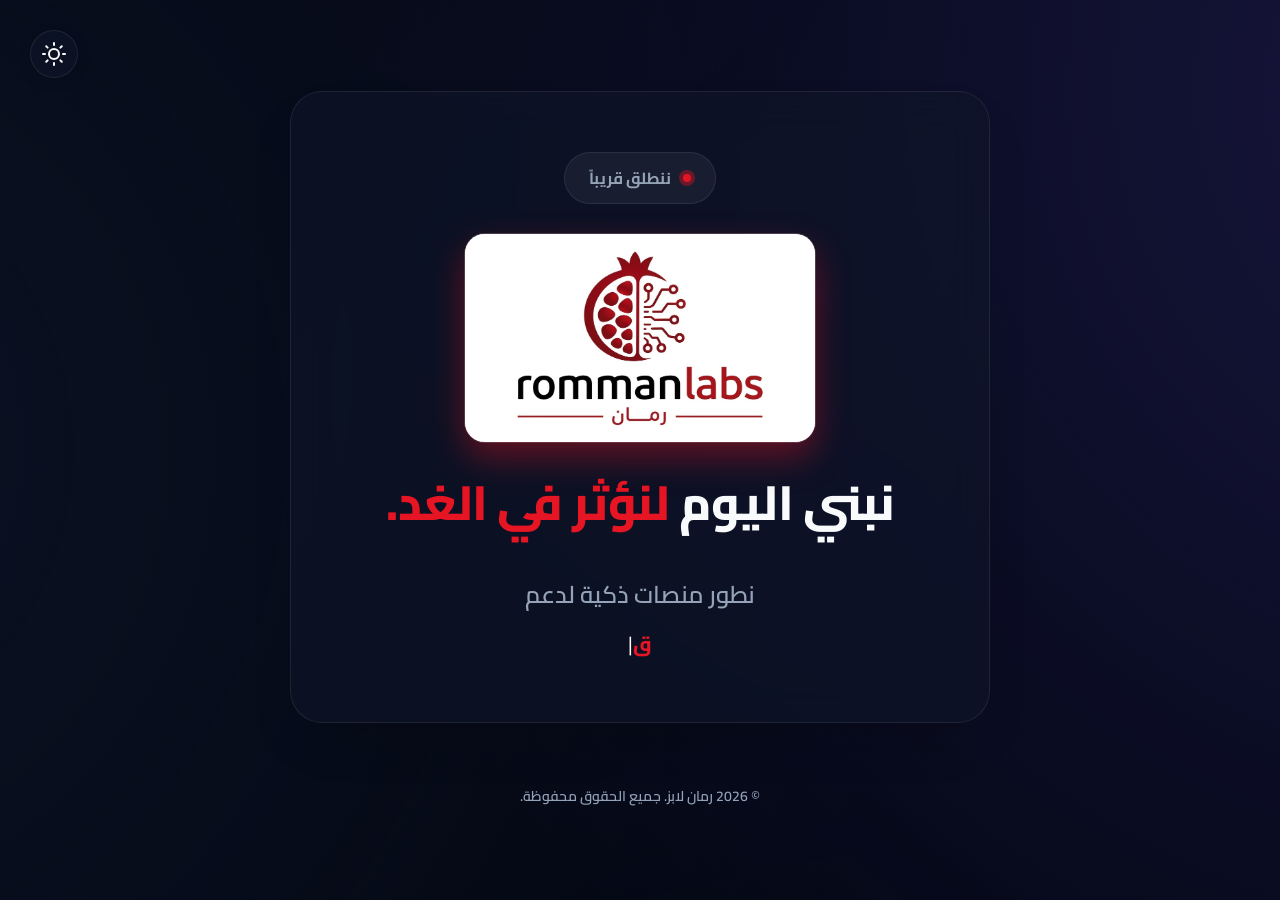
<file: index.html>
<!DOCTYPE html>
<html lang="ar" dir="rtl" data-theme="dark">

<head>
    <meta charset="UTF-8" />
    <meta name="viewport" content="width=device-width, initial-scale=1.0" />
    <meta name="description" content="Romman Labs - حلول رقمية نطورها بشغف لتكون جزءاً من تطور الأعمال والمجتمع" />
    <meta name="theme-color" content="#030712" />
    <title>Romman Labs · ننطلق قريباً</title>

    <link rel="preconnect" href="https://fonts.googleapis.com" />
    <link rel="preconnect" href="https://fonts.gstatic.com" crossorigin />
    <link href="https://fonts.googleapis.com/css2?family=Cairo:wght@400;500;600;700;800;900&display=swap"
        rel="stylesheet" />

    <link rel="stylesheet" href="style.css" />
    <script>
        // فحص ما إذا كان الزائر داخل النطاق الفرعي (app) ولم يقم بالدخول للمجلد بعد
        if (window.location.hostname.startsWith('app.') && window.location.pathname === '/') {
            // توجيهه فوراً للمجلد الذي يحتوي على التطبيق
            window.location.href = window.location.origin + "/app/";
        }
    </script>

    <script src="script.js" defer></script>
</head>

<body>
    <!-- Premium Mesh Background -->
    <div class="mesh-bg"></div>

    <!-- Theme Toggle Button -->
    <button class="theme-toggle" id="theme-toggle" aria-label="تبديل المظهر">
        <svg xmlns="http://www.w3.org/2000/svg" class="icon-sun" width="24" height="24" viewBox="0 0 24 24" fill="none"
            stroke="currentColor" stroke-width="2" stroke-linecap="round" stroke-linejoin="round">
            <circle cx="12" cy="12" r="5"></circle>
            <line x1="12" y1="1" x2="12" y2="3"></line>
            <line x1="12" y1="21" x2="12" y2="23"></line>
            <line x1="4.22" y1="4.22" x2="5.64" y2="5.64"></line>
            <line x1="18.36" y1="18.36" x2="19.78" y2="19.78"></line>
            <line x1="1" y1="12" x2="3" y2="12"></line>
            <line x1="21" y1="12" x2="23" y2="12"></line>
            <line x1="4.22" y1="19.78" x2="5.64" y2="18.36"></line>
            <line x1="18.36" y1="5.64" x2="19.78" y2="4.22"></line>
        </svg>
        <svg xmlns="http://www.w3.org/2000/svg" class="icon-moon" width="24" height="24" viewBox="0 0 24 24" fill="none"
            stroke="currentColor" stroke-width="2" stroke-linecap="round" stroke-linejoin="round">
            <path d="M21 12.79A9 9 0 1 1 11.21 3 7 7 0 0 0 21 12.79z"></path>
        </svg>
    </button>

    <!-- Main Container -->
    <div class="page-container">
        <!-- Central Glass Card -->
        <main class="glass-card fade-in-up">
            <!-- Eyebrow Badge -->
            <div class="status-badge">
                <span class="pulse-dot"></span>
                <span>ننطلق قريباً</span>
            </div>

            <!-- The Premium Logo Badge -->
            <div class="hero-logo-wrapper">
                <img src="logo.png" alt="Romman Labs Logo" id="main-logo" decoding="async" loading="eager"
                    onerror="this.style.display='none'; this.nextElementSibling.style.display='block';" />
                <h2 id="logo-fallback" style="display: none;">Romman<span class="text-primary">Labs</span></h2>
            </div>

            <!-- Fluid Typography Heading -->
            <h1>نبني اليوم <span class="text-primary">لنؤثر في الغد.</span></h1>

            <!-- Rotating Text Container -->
            <div class="rotating-text-container">
                <span class="static-text">نطور منصات ذكية لدعم</span>
                <span id="dynamic-text" class="dynamic-text"></span>
            </div>
        </main>

        <footer class="fade-in-up delay-1">
            <p>© 2026 رمان لابز. جميع الحقوق محفوظة.</p>
        </footer>
    </div>
</body>

</html>
</file>
<file: style.css>
:root {
    /* Color Palette */
    --primary: #e51523;
    --primary-hover: #c9121f;
    --primary-glow: rgba(229, 21, 35, 0.4);
    
    /* Light Theme (Default) */
    --bg-main: #f8fafc;
    --bg-mesh-1: #e2e8f0;
    --bg-mesh-2: #cbd5e1;
    --glass-bg: rgba(255, 255, 255, 0.7);
    --glass-border: rgba(255, 255, 255, 0.8);
    --text-color: #0f172a;
    --text-muted: #475569;
    --badge-bg: rgba(0, 0, 0, 0.05);
}

[data-theme="dark"] {
    --bg-main: #030712;
    --bg-mesh-1: #0f172a;
    --bg-mesh-2: #1e1b4b;
    --glass-bg: rgba(15, 23, 42, 0.6);
    --glass-border: rgba(255, 255, 255, 0.08);
    --text-color: #f8fafc;
    --text-muted: #94a3b8;
    --badge-bg: rgba(255, 255, 255, 0.05);
}

* {
    margin: 0;
    padding: 0;
    box-sizing: border-box;
}

body {
    font-family: 'Cairo', system-ui, -apple-system, BlinkMacSystemFont, 'Segoe UI', Roboto, sans-serif;
    background-color: var(--bg-main);
    color: var(--text-color);
    min-height: 100dvh; /* Fluid height, fixes mobile issues */
    display: flex;
    flex-direction: column;
    justify-content: center;
    align-items: center;
    overflow-x: hidden;
    transition: background-color 0.5s ease, color 0.5s ease;
    -webkit-font-smoothing: antialiased;
}

/* 1. Premium Mesh Background */
.mesh-bg {
    position: fixed;
    inset: -50%;
    z-index: -1;
    background-image: 
        radial-gradient(circle at 15% 50%, var(--bg-mesh-1) 0%, transparent 50%),
        radial-gradient(circle at 85% 30%, var(--bg-mesh-2) 0%, transparent 50%);
    opacity: 0.8;
    pointer-events: none;
    transition: all 0.5s ease;
}

/* 2. Main Page Container */
.page-container {
    width: 100%;
    max-width: 1200px;
    padding: 20px;
    display: flex;
    flex-direction: column;
    align-items: center;
    gap: 40px;
    margin: auto 0;
}

/* 3. The Glass Card (Hero Content) */
.glass-card {
    width: 100%;
    max-width: 700px;
    background: var(--glass-bg);
    border: 1px solid var(--glass-border);
    backdrop-filter: blur(20px);
    -webkit-backdrop-filter: blur(20px);
    border-radius: 32px;
    padding: 60px 40px;
    text-align: center;
    box-shadow: 0 25px 50px -12px rgba(0, 0, 0, 0.15);
    display: flex;
    flex-direction: column;
    align-items: center;
    gap: 30px;
    transition: all 0.5s ease;
}

/* 4. Status Badge */
.status-badge {
    display: inline-flex;
    align-items: center;
    gap: 12px;
    padding: 10px 24px;
    background: var(--badge-bg);
    border: 1px solid var(--glass-border);
    border-radius: 50px;
    font-size: clamp(14px, 2vw, 16px); /* Fluid */
    font-weight: 700;
    color: var(--text-muted);
}

.pulse-dot {
    width: 8px;
    height: 8px;
    background-color: var(--primary);
    border-radius: 50%;
    position: relative;
}

.pulse-dot::after {
    content: '';
    position: absolute;
    inset: -4px;
    border-radius: 50%;
    background-color: var(--primary);
    opacity: 0.4;
    animation: ping 2s cubic-bezier(0, 0, 0.2, 1) infinite;
}

@keyframes ping {
    75%, 100% { transform: scale(2.5); opacity: 0; }
}

/* 5. The Premium Logo Badge */
.hero-logo-wrapper {
    position: relative;
    width: 100%;
    display: flex;
    justify-content: center;
    align-items: center;
}

#main-logo {
    display: block;
    width: 100%;
    max-width: clamp(200px, 40vw, 350px); /* Fluid Scaling for logo */
    height: auto;
    background: #ffffff; /* Handling the baked-in white background gracefully */
    border-radius: 20px;
    box-shadow: 0 15px 35px var(--primary-glow), 0 0 0 1px rgba(255, 255, 255, 0.2);
    transition: transform 0.4s ease, box-shadow 0.4s ease;
}

#main-logo:hover {
    transform: translateY(-5px);
    box-shadow: 0 20px 45px var(--primary-glow), 0 0 0 1px rgba(255, 255, 255, 0.3);
}

#logo-fallback {
    font-size: clamp(28px, 6vw, 42px);
    font-weight: 900;
    color: var(--text-color);
    margin: 0;
}

/* 6. Fluid Typography Heading */
h1 {
    font-size: clamp(32px, 6vw, 48px); /* Scales perfectly on all devices */
    font-weight: 800;
    line-height: 1.25;
    letter-spacing: -0.5px;
    color: var(--text-color);
    margin: 0;
}

.text-primary {
    color: var(--primary);
}

/* 7. Rotating Text */
.rotating-text-container {
    font-size: clamp(18px, 4vw, 24px); /* Fluid */
    font-weight: 600;
    color: var(--text-muted);
    display: flex;
    flex-direction: column; /* Force dynamic text to a new line */
    justify-content: center;
    align-items: center;
    gap: 8px;
    margin-top: 10px;
}

.dynamic-text {
    color: var(--primary);
    font-weight: 800;
    font-size: clamp(15px, 3.5vw, 20px); /* Slightly smaller as requested */
    white-space: nowrap;
    min-height: 30px; /* Prevent layout shift */
}

/* Blinking Cursor */
.cursor {
    color: #ffffff; /* Requested white */
    font-weight: 400;
    animation: blink 0.8s step-start infinite;
    text-shadow: 0 0 2px rgba(0,0,0,0.2); /* Ensure visibility even in light mode */
}

[data-theme="light"] .cursor {
    color: var(--text-color); /* Match text in light mode for readability, since pure white disappears */
}

@keyframes blink {
    50% { opacity: 0; }
}

/* 8. Theme Toggle */
.theme-toggle {
    position: fixed;
    top: 30px;
    left: 30px;
    background: var(--glass-bg);
    border: 1px solid var(--glass-border);
    backdrop-filter: blur(10px);
    -webkit-backdrop-filter: blur(10px);
    color: var(--text-color);
    width: 48px;
    height: 48px;
    border-radius: 50%;
    cursor: pointer;
    display: flex;
    align-items: center;
    justify-content: center;
    z-index: 100;
    transition: all 0.3s ease;
    box-shadow: 0 4px 15px rgba(0,0,0,0.1);
}

.theme-toggle:hover {
    transform: scale(1.1);
    background: var(--primary);
    color: white;
    border-color: var(--primary);
}

[data-theme="dark"] .icon-moon { display: none; }
[data-theme="light"] .icon-sun { display: none; }

/* 9. Footer */
footer {
    text-align: center;
    font-size: clamp(12px, 2vw, 14px);
    color: var(--text-muted);
    font-weight: 600;
    margin-top: 20px;
}

/* 10. Animations */
.fade-in-up {
    opacity: 0;
    transform: translateY(30px);
    transition: opacity 1s cubic-bezier(0.165, 0.84, 0.44, 1), transform 1s cubic-bezier(0.165, 0.84, 0.44, 1);
}
.fade-in-up.visible { opacity: 1; transform: translateY(0); }
.delay-1 { transition-delay: 0.3s; }

/* 11. Mobile Tweaks (Edge cases for very small screens) */
@media (max-width: 480px) {
    .glass-card {
        padding: 40px 20px;
        border-radius: 24px;
        gap: 24px;
    }
    
    .theme-toggle {
        top: 20px;
        left: 20px;
        width: 42px;
        height: 42px;
    }
    
    .page-container {
        padding-top: 80px; /* Make room for the fixed theme button */
    }
}
</file>
